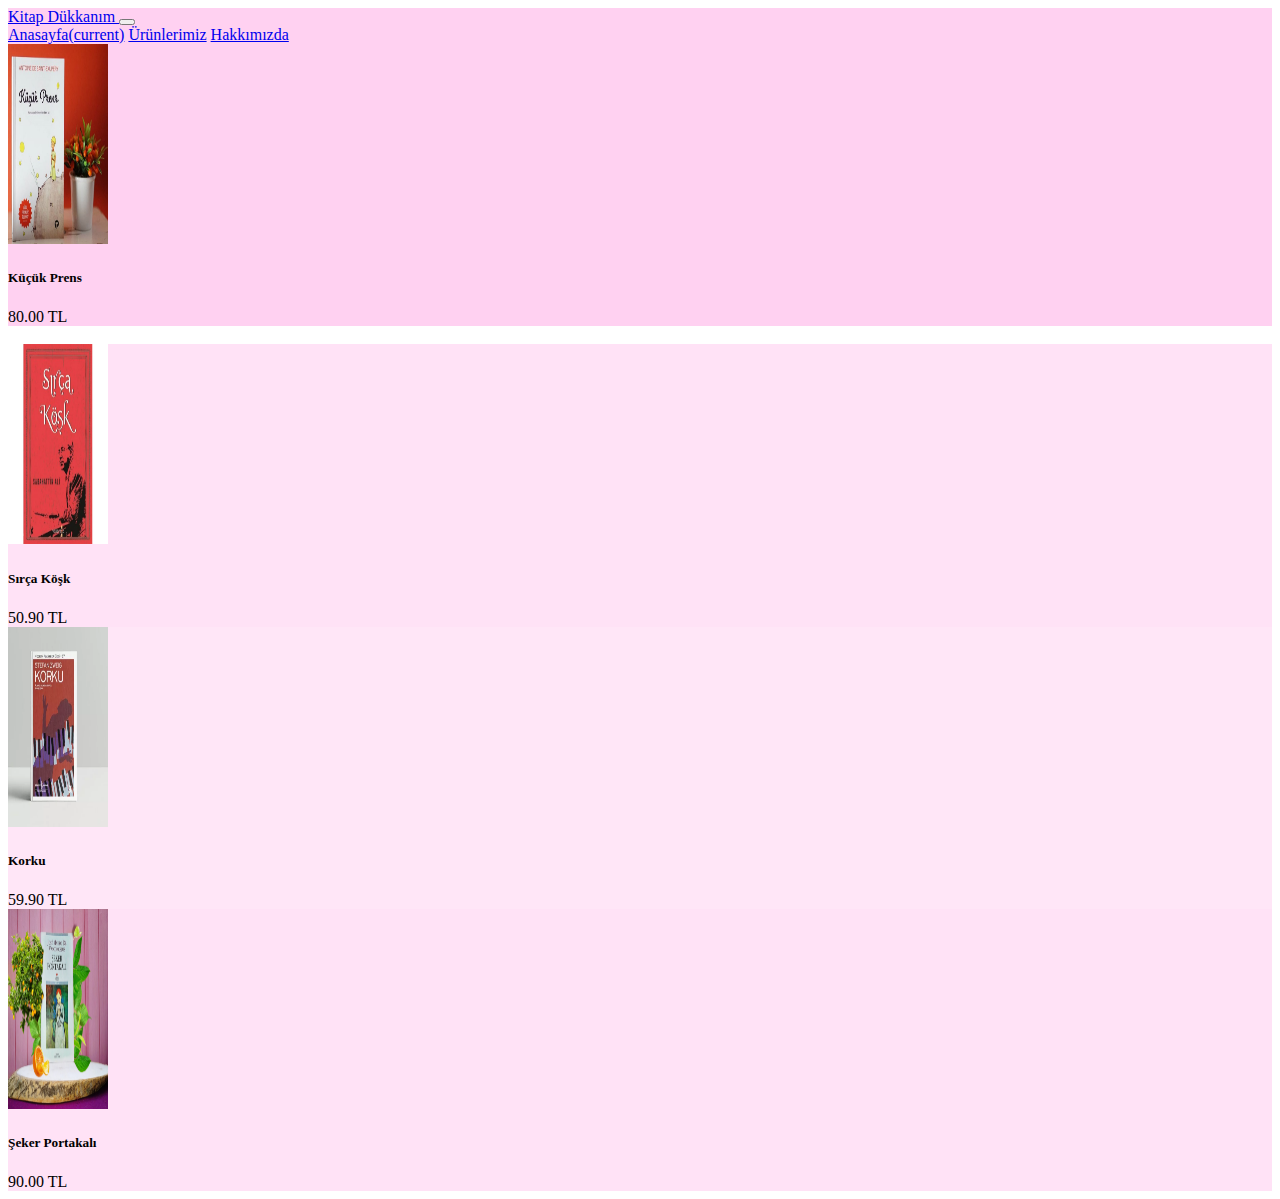
<file: contact.html>
<!doctype html>
<html lang="en">
  <head>
    <!-- Required meta tags -->
    <meta charset="utf-8">
    <meta name="viewport" content="width=device-width, initial-scale=1, shrink-to-fit=no">

    <!-- Bootstrap CSS -->
    <link rel="stylesheet" href="https://cdn.jsdelivr.net/npm/bootstrap@4.6.2/dist/css/bootstrap.min.css" integrity="sha384-xOolHFLEh07PJGoPkLv1IbcEPTNtaed2xpHsD9ESMhqIYd0nLMwNLD69Npy4HI+N" crossorigin="anonymous">

    <title>Ürünlerimiz</title>
  </head>
  <body>
    <nav class="navbar-expand-lg navbar-light" style="background-color:#ffd1f1;"> 
        <a class="navbar-brand border border-secondary rounded p-1" href="index.html"> Kitap Dükkanım </a>
        <button class="navbar-toggler" type="button" data-target="#navbarNavAltMarkup" aria-controls="navbarNavAltMarkup" > 
            <span class="navbar-togggler-icon"></span>
        </button>
        <div class="collapse navbar-collapse" id="navbarNavAltMarkup">
            <div class="navbar-nav">
                <a class="nav-item nav-link active" href="/index.html"> Anasayfa<span class="sr-only">(current)</span></a>
                <a class="nav-item nav-link active" href="/contact.html">Ürünlerimiz</a>
                <a class="nav-item nav-link active" href="/about-us.html">Hakkımızda</a>
        </div>
        </div>
    </nav>

    <!--container yapısı içinde card kullanarak ürünler oluşturuldu-->
    <div class="container row mx-auto-2">
      <div class="">

      <div class="row">

        <div class="card col-sm m-2" style="background-color: #ffd1f1;">
          <img class="card-img-top pt-3" src="/images/prens.jpg"  width="100" height="200" alt="Card image cap">
          <div class="card-body">
            <h5 class="card-title">Küçük Prens</h5>
          </div>
          <div class="card-footer mb-3">
            <span class="text-active pro-cost">80.00 TL   </span>
          </div>
        </div>
        
       

        <br>

        <div class="card col-sm m-2 " style="background-color:#ffd1f1a1;">
          <img class="card-img-top pt-3" src="/images/Sirca-Kosk.jpg"  width="100" height="200" alt="Card image cap">
          <div class="card-body">
            <h5 class="card-title">Sırça Köşk </h5>
          </div>
          <div class="card-footer mb-3">
            <span class="text-active pro-cost">50.90 TL   </span>
          </div>
        </div>

        <div class="card col-sm m-2" style="background-color:#ffd1f18b;">
          <img class="card-img-top pt-3" src="/images/stefan-zweig-korku.jpg"  width="100" height="200" alt="Card image cap">
          <div class="card-body">
            <h5 class="card-title">Korku </h5>
          </div>
          <div class="card-footer mb-3">
            <span class="text-active pro-cost">59.90 TL   </span>
          </div>
        </div>
 
        
        <div class="card col-sm m-2" style="background-color:#ffd1f1a1;">
          <img class="card-img-top pt-3" src="/images/şeker portakalı.jpg"  width="100" height="200" alt="Card image cap">
          <div class="card-body">
            <h5 class="card-title">Şeker Portakalı </h5>
          </div>
          <div class="card-footer mb-3">
            <span class="text-active pro-cost">90.00 TL   </span>
          </div>
        </div>




    <!-- Optional JavaScript; choose one of the two! -->

    <!-- Option 1: jQuery and Bootstrap Bundle (includes Popper) -->
    <script src="https://cdn.jsdelivr.net/npm/jquery@3.5.1/dist/jquery.slim.min.js" integrity="sha384-DfXdz2htPH0lsSSs5nCTpuj/zy4C+OGpamoFVy38MVBnE+IbbVYUew+OrCXaRkfj" crossorigin="anonymous"></script>
    <script src="https://cdn.jsdelivr.net/npm/bootstrap@4.6.2/dist/js/bootstrap.bundle.min.js" integrity="sha384-Fy6S3B9q64WdZWQUiU+q4/2Lc9npb8tCaSX9FK7E8HnRr0Jz8D6OP9dO5Vg3Q9ct" crossorigin="anonymous"></script>

    <!-- Option 2: Separate Popper and Bootstrap JS -->
    <!--
    <script src="https://cdn.jsdelivr.net/npm/jquery@3.5.1/dist/jquery.slim.min.js" integrity="sha384-DfXdz2htPH0lsSSs5nCTpuj/zy4C+OGpamoFVy38MVBnE+IbbVYUew+OrCXaRkfj" crossorigin="anonymous"></script>
    <script src="https://cdn.jsdelivr.net/npm/popper.js@1.16.1/dist/umd/popper.min.js" integrity="sha384-9/reFTGAW83EW2RDu2S0VKaIzap3H66lZH81PoYlFhbGU+6BZp6G7niu735Sk7lN" crossorigin="anonymous"></script>
    <script src="https://cdn
    .jsdelivr.net/npm/bootstrap@4.6.2/dist/js/bootstrap.min.js" integrity="sha384-+sLIOodYLS7CIrQpBjl+C7nPvqq+FbNUBDunl/OZv93DB7Ln/533i8e/mZXLi/P+" crossorigin="anonymous"></script>
    -->
  </body>
</html>
</file>
